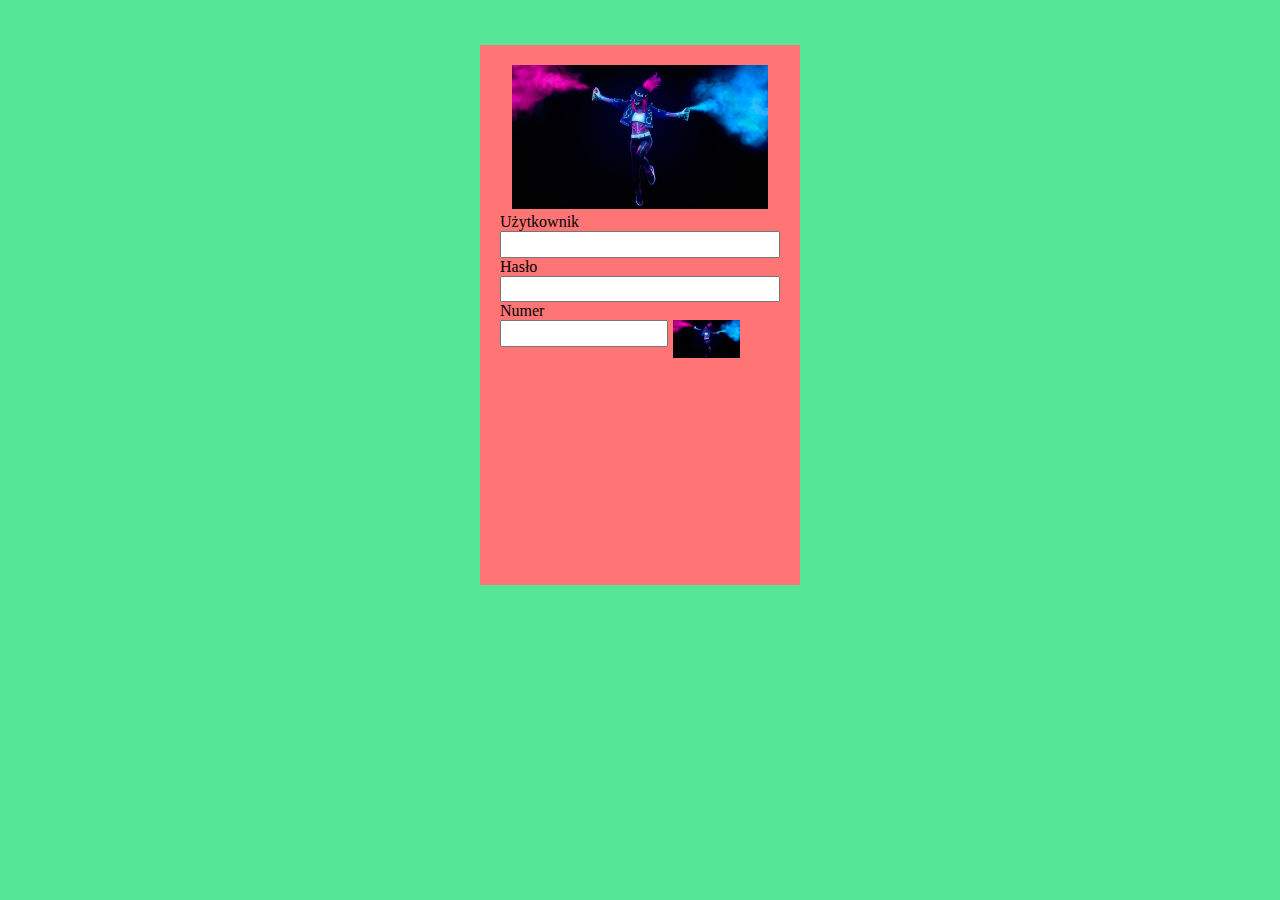
<file: podstrony/logowanie/log.html>
<!DOCTYPE html>
<html lang="en">

<head>
    <meta charset="UTF-8">
    <meta name="viewport" content="width=device-width, initial-scale=1.0">
    <title>Logowanie</title>
    <link rel="stylesheet" href="style.css">
</head>

<body>
    <div id="okno">
        <div id="logo"><img src="../../img/img.png" alt=""></div>
        <form action="" method="post">
            <p>Użytkownik</p>
            <input type="text" name="acc" id="">
            <p>Hasło</p>
            <input type="password" name="pas" id="">
            <p>Numer</p>
            <input type="text" name="num" id="">
            <div id="passwd">

            </div>
        </form>


    </div>


</body>

</html>
</file>
<file: podstrony/logowanie/style.css>
* {
    box-sizing: border-box;
    padding: 0;
    margin: 0;
    scroll-behavior: smooth;
    overflow: hidden;
}

body {
    background-color: rgb(85, 231, 151);
}

#okno {
    margin: auto;
    margin-top: 5vh;
    padding: 20px;
    width: 25vw;
    height: 60vh;
    background-color: rgb(255, 117, 117);
    text-align: center;
}

#okno img {
    width: 20vw;
    margin: 0 auto;
}

form p {
    text-align: left;
}

form input {
    width: 100%;
    height: 2em;
}

input[name="num"] {
    width: 60%;
    float: left;
}

#passwd {
    width: 4.2em;
    height: 2.8em;
    float: left;
    margin-left: 5px;
    background-image: url("../../img/pas/pas1.png");
    /* background-position: 50% 50%; */
    background-size: 100%;
    background-repeat: no-repeat;
}

@media only screen and (max-width: 600px) {
    #okno {
        width: 40vw;
    }
}
</file>
